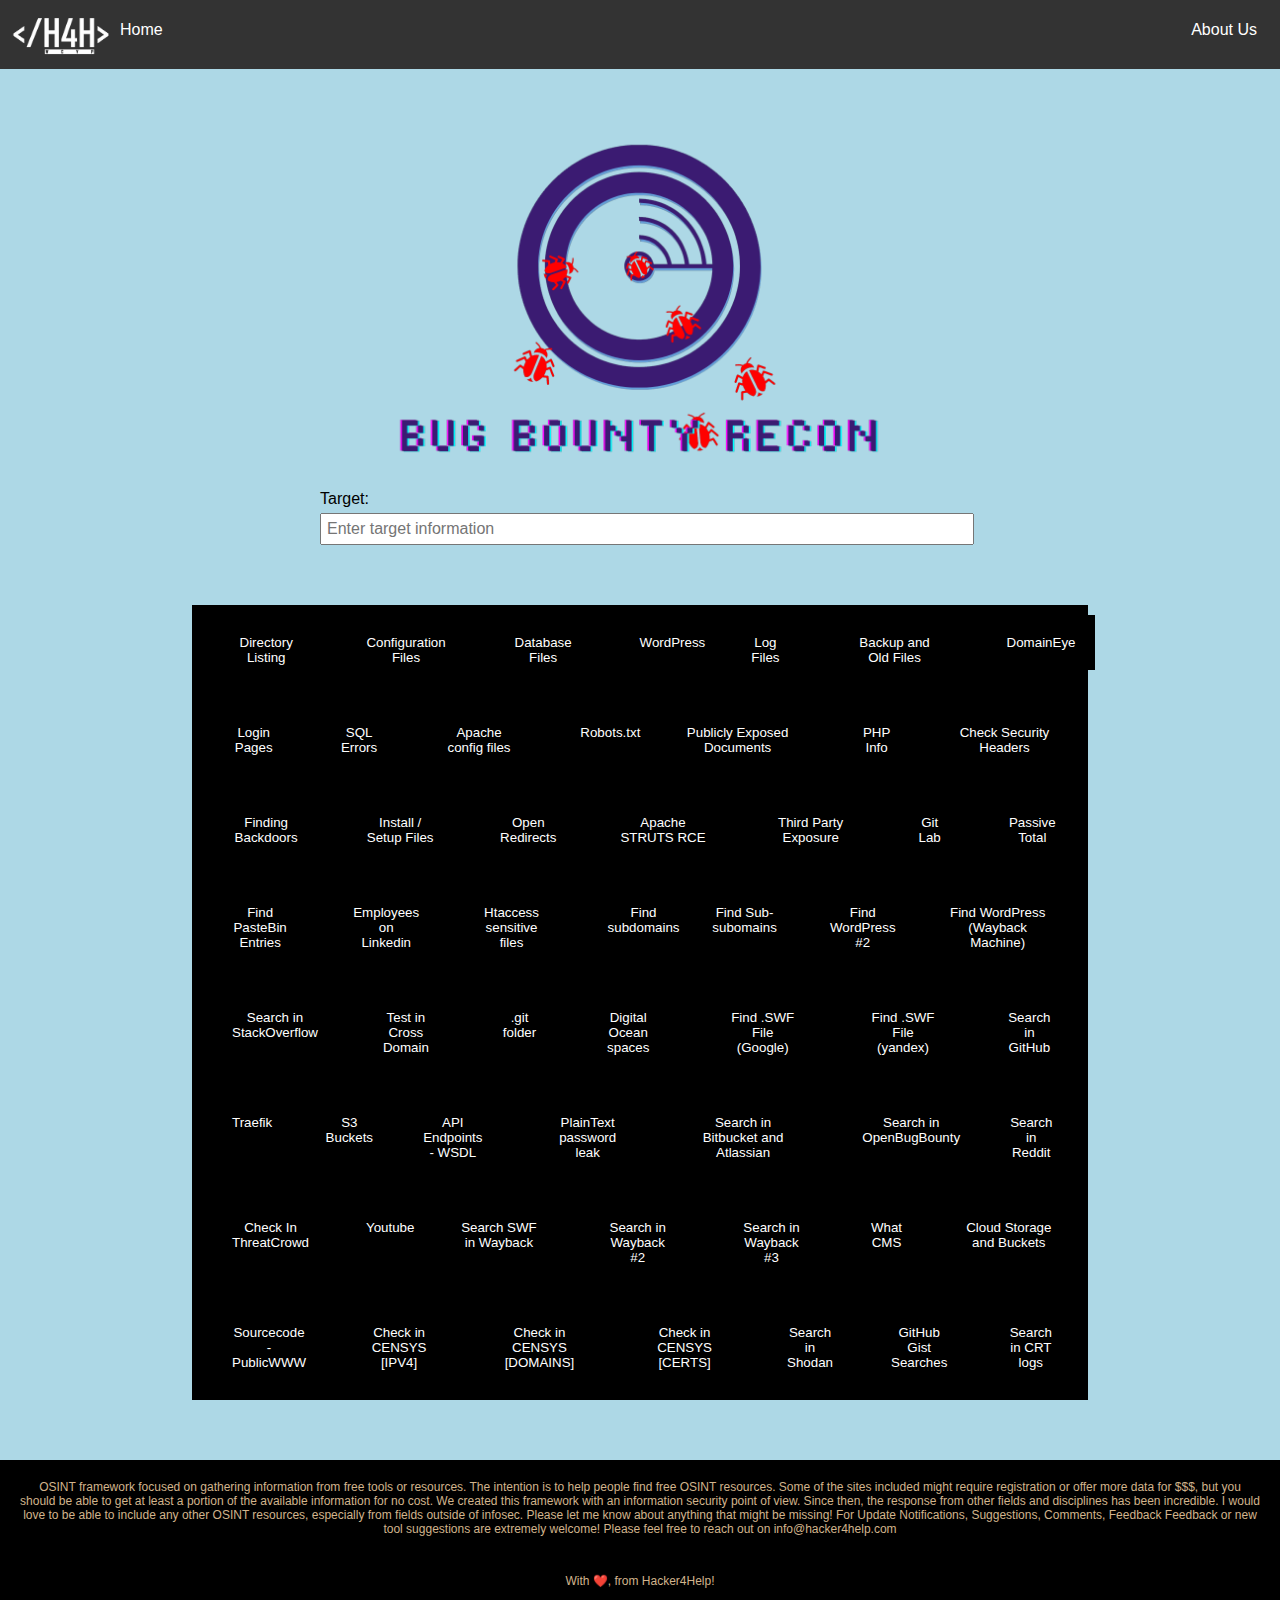
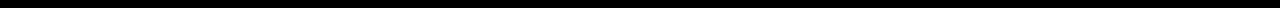
<file: home.html>
<!DOCTYPE html>
<html>

<head>
  <title>Bug Bounty Tool</title>
  <link rel="stylesheet" type="text/css" href="css/style.css">
  <link rel="stylesheet" type="text/css" href="css/navigation.css">
</head>

<body>
  <div class="navbar">
    <img src="images/New-Logo.png" alt="logo" /> 
    <div class="home"><ul> <li><a  href="/">   Home </a></li></ul></div>
    
    <ul>
      <li><a href="/about-us">About Us </a></li>      
    </ul>
  </div>

  <div class="flag-container">
    <img src="images/logo2.png" alt="Center Image" />
  </div>

<form action="/" method="get">
  <div class="input-group">
    <label for="target">Target:</label>
    <input name="target" type="text" id="target" placeholder="Enter target information" />
  </div>
  <nav>
    <ul class="nav-ul">
      <li><button name="option" value="dir-list">Directory Listing</button></li>
      <li><button name="option" value="config-files">Configuration Files</button></li>
      <li><button name="option" value="db-files">Database Files</button></li>
      <li><button name="option" value="wp">WordPress</button></li>
      <li><button name="option" value="log-files">Log Files</button></li>
      <li><button name="option" value="bak-files">Backup and Old Files</button></li>
      <li><button name="option" value="domaineye">DomainEye</button></li>
    </ul>
    <ul class="nav-ul">
        <li><button name="option" value="login-pgs">Login Pages</button></li>
        <li><button name="option" value="sql-errs">SQL Errors</button></li>
        <li><button name="option" value="apache-config">Apache config files</button></li>
        <li><button name="option" value="robots">Robots.txt</button></li>
        <li><button name="option" value="public-docs">Publicly Exposed Documents</button></li>
        <li><button name="option" value="php-info">PHP Info</button></li>
        <li><button name="option" value="sec-heads">Check Security Headers</button></li>
      </ul>
      <ul class="nav-ul">
        <li><button name="option" value="bckdoors">Finding Backdoors</button></li>
        <li><button name="option" value="setup-files">Install / Setup Files</button></li>
        <li><button name="option" value="op-redir">Open Redirects</button></li>
        <li><button name="option" value="apace-struts">Apache STRUTS RCE</button></li>
        <li><button name="option" value="3rdprty">Third Party Exposure</button></li>
        <li><button name="option" value="git-lab">Git Lab</button></li>
        <li><button name="option" value="pssive-total">Passive Total</button></li>
      </ul>
      <ul class="nav-ul">
        <li><button name="option" value="pastebin">Find PasteBin Entries</button></li>
        <li><button name="option" value="linkedin">Employees on Linkedin</button></li>
        <li><button name="option" value="htaccess">Htaccess sensitive files</button></li>
        <li><button name="option" value="fsub">Find subdomains</button></li>
        <li><button name="option" value="fsubsub">Find Sub-subomains</button></li>
        <li><button name="option" value="wp2">Find WordPress #2</button></li>
        <li><button name="option" value="wp-wb">Find WordPress (Wayback Machine)</button></li>
      </ul>
      <ul class="nav-ul">
        <li><button name="option" value="stackoverflow">Search in StackOverflow</button></li>
        <li><button name="option" value="xdomain">Test in Cross Domain</button></li>
        <li><button name="option" value="git-fldr">.git folder</button></li>
        <li><button name="option" value="digiocean">Digital Ocean spaces</button></li>
        <li><button name="option" value="fswf-google">Find .SWF File (Google)</button></li>
        <li><button name="option" value="fswf-yandex">Find .SWF File (yandex)</button></li>
        <li><button name="option" value="s-git">Search in GitHub</button></li>
      </ul>
      <ul class="nav-ul">
        <li><button name="option" value="traefik">Traefik</button></li>
        <li><button name="option" value="s3-bckts">S3 Buckets</button></li>
        <li><button name="option" value="api-end">API Endpoints - WSDL</button></li>
        <li><button name="option" value="plntxt-psswd">PlainText password leak</button></li>
        <li><button name="option" value="s-bitb-atl">Search in Bitbucket and Atlassian</button></li>
        <li><button name="option" value="open-bb">Search in OpenBugBounty</button></li>
        <li><button name="option" value="reddit">Search in Reddit</button></li>
      </ul>
      <ul class="nav-ul">
        <li><button name="option" value="thrt-crwd">Check In ThreatCrowd</button></li>
        <li><button name="option" value="utube">Youtube</button></li>
        <li><button name="option" value="s-swf">Search SWF in Wayback</button></li>
        <li><button name="option" value="wayback2">Search in Wayback #2</button></li>
        <li><button name="option" value="wayback3">Search in Wayback #3</button></li>
        <li><button name="option" value="cms">What CMS</button></li>
        <li><button name="option" value="cld-bckts">Cloud Storage and Buckets</button></li>
      </ul>
      <ul class="nav-ul">
        <li><button name="option" value="srccode">Sourcecode - PublicWWW</button></li>
        <li><button name="option" value="censys-ip">Check in CENSYS [IPV4]</button></li>
        <li><button name="option" value="censys-domains">Check in CENSYS [DOMAINS]</button></li>
        <li><button name="option" value="censys-certs">Check in CENSYS [CERTS]</button></li>
        <li><button name="option" value="shodan">Search in Shodan</button></li>
        <li><button name="option" value="git-gist">GitHub Gist Searches</button></li>
        <li><button name="option" value="crt-log">Search in CRT logs</button></li>
      </ul>
  </nav>
</form>
  

  
<div class="footer">
  OSINT framework focused on gathering information from free tools or resources. The intention is to help people find free OSINT resources. Some of the sites included might require registration or offer more data for $$$, but you should be able to get at least a portion of the available information for no cost.
We created this framework with an information security point of view. Since then, the response from other fields and disciplines has been incredible. I would love to be able to include any other OSINT resources, especially from fields outside of infosec. Please let me know about anything that might be missing!
For Update Notifications, Suggestions, Comments, Feedback

Feedback or new tool suggestions are extremely welcome! Please feel free to reach out on info@hacker4help.com


</div>

<div class = "footera">
  With ❤️, from Hacker4Help!
</div>
</body>

</html>
</file>
<file: css/style.css>
body {
    font-family: Arial, sans-serif;
    background-color: lightblue;
    margin: 0;
    padding: 0;
  }
  
  .navbar {
    display: flex;
    justify-content: space-between;
    background-color: #333;
    overflow: hidden;
    position: fixed;
    top: 0;
    width: 100%;
    z-index: 999;
    padding: 7px;
  }
  
  .navbar ul {
    list-style-type: none;
    margin: 0;
    padding: 0;
    overflow: hidden;
  }
  
  .navbar li {
    float: right;
  }
  
  .navbar li a {
    display: block;
    color: white;
    text-align: center;
    padding: 14px 16px;
    text-decoration: none;
  }
  
  .container {
    max-width: 600px;
    margin: 0 auto;
    padding: 20px;
    background-color: white;
    border-radius: 10px;
    border: 10px solid black;
    margin-top: 180px;
  }
  
  .input-group {
    display: block;
    margin: 20px auto;
    width: 50%;
    margin-bottom: 10px;
  }
  
  .input-group label {
    display: block;
    margin-bottom: 5px;
  }
  
  .input-group input {
    width: 100%;
    padding: 5px;
    font-size: 16px;
  }
  
  .input-group button {
    padding: 8px 15px;
    font-size: 16px;
  }
  
  #results {
    margin-top: 20px;
  }
  
  #results pre {
    background-color: #f5f5f5;
    padding: 10px;
    border-radius: 5px;
    overflow: auto;
  }
  
  .flag-container {
    display: flex;
    justify-content: center;
    align-items: center;
    margin-top: 0px;
  }
  
  .flag-container img {
    max-width: 40%;
    height: 20px;
  }
  
  .search-blocks {
    display: flex;
    justify-content: space-between;
    margin-top: 40px;
  }
  
  .search-block {
    flex-basis: 18%;
    background-color: black;
    color: white;
    padding: 10px;
    border-radius: 5px;
  }
  
  nav {
    position: relative;
    background-color: black;
    width: 70%;
    margin: 50px auto;
  }
  
  nav ul {
    margin: 0%;
    display: flex;
    justify-content: center;
  }
  
  nav ul li {
    list-style-type: none;
    /* padding: 15px 20px; */
    min-width: 10%;
  }
  
  nav ul li button {
    padding: 20px;
    margin: 10px;
    background-color: black; 
    color: white; 
    border: none;
  }

  nav ul li button:hover {
    background-color: white;
    color: black;
  }

  .footer {
    margin-top: 15px;
    background-color: black;
    color: #d2b48c;
    padding: 20px;
    text-align: center;
    font-size: 12px;
    margin-bottom: -2px;
  }
  
  .footera {
    margin-top: 0px;
    background-color: black;
    color: #d2b48c;
    padding: 20px;
    text-align: center;
    font-size: 12px;
  }
  
  select {
    width: 250px;
    padding: 8px;
    font-size: 16px;
  }
  
  .navbar img {
    height: 45px;
    margin: 5px;
    margin-right: 10px;
    object-fit: contain;
  }
  
  /* Reduce the gap between black strips */
  .nav-ul li {
    margin-right: 5px;
  }
  
  .search-container {
    text-align: center;
    margin-top: 40px;
  }
  
  .target-input {
    width: 100%;
    padding: 10px;
    font-size: 16px;
    margin-bottom: 10px;
  }
  
  .search-button {
    padding: 8px 15px;
    font-size: 16px;
    width: 100%;
  }
</file>
<file: css/navigation.css>
body {
    font-family: Arial, sans-serif;
    background-color: lightblue;
    margin: 0;
    padding: 0;
  }
  
  .navbar {
    background-color: #333;
    overflow: hidden;
    position: fixed;
    top: 0;
    width: 100%;
    z-index: 999;
    padding: 7px;
  }
  
  .navbar ul {
    list-style-type: none;
    margin: 0;
    padding: 0;
    overflow: hidden;
  }
  
  .navbar li {
    float: right;
  }
  
  .navbar li a {
    display: block;
    color: white;
    text-align: center;
    padding: 14px 30px;
    text-decoration: none;
  }
  
  .container {
    max-width: 600px;
    margin: 0 auto;
    padding: 20px;
    background-color: white;
    border-radius: 10px;
    border: 10px solid black;
    margin-top: 18px;
  }
  
  .input-group {
    margin-bottom: 10px;
  }
  
  .input-group label {
    display: block;
    margin-bottom: 5px;
  }
  
  .input-group input {
    width: 100%;
    padding: 5px;
    font-size: 16px;
  }
  
  .input-group button {
    padding: 8px 15px;
    font-size: 16px;
  }
  
  #results {
    margin-top: 20px;
  }
  
  #results pre {
    background-color: #f5f5f5;
    padding: 10px;
    border-radius: 5px;
    overflow: auto;
  }
  
  .flag-container {
    display: flex;
    justify-content: center;
    align-items: center;
    margin-top: 120px;
  }
  
  .flag-container img {
    max-width: 50%;
    height: 350px;
    width: auto;
    border-radius: 5px;
  }
  
  .search-blocks {
    display: flex;
    justify-content: space-between;
    margin-top: 40px;
  }
  
  .search-block {
    flex-basis: 18%;
    background-color: black;
    color: white;
    padding: 10px;
    border-radius: 5px;
  }
  
  nav {
    position: relative;
    background-color: black;
    width: 70%;
    margin: 60px auto;
  }
  
  nav ul {
    display: flex;
    justify-content: space-around;
    padding-left: 10px;
  }
  
  nav ul li {
    list-style-type: none;
    /* padding: 18px 30px; */
    min-width: 10%;
  }
  
  nav ul li a {
    text-decoration: none;
    font-size: 16px;
    color: aliceblue;
  }
  .navbar>div{
    position: absolute;
    left:90px;
  }
</file>
